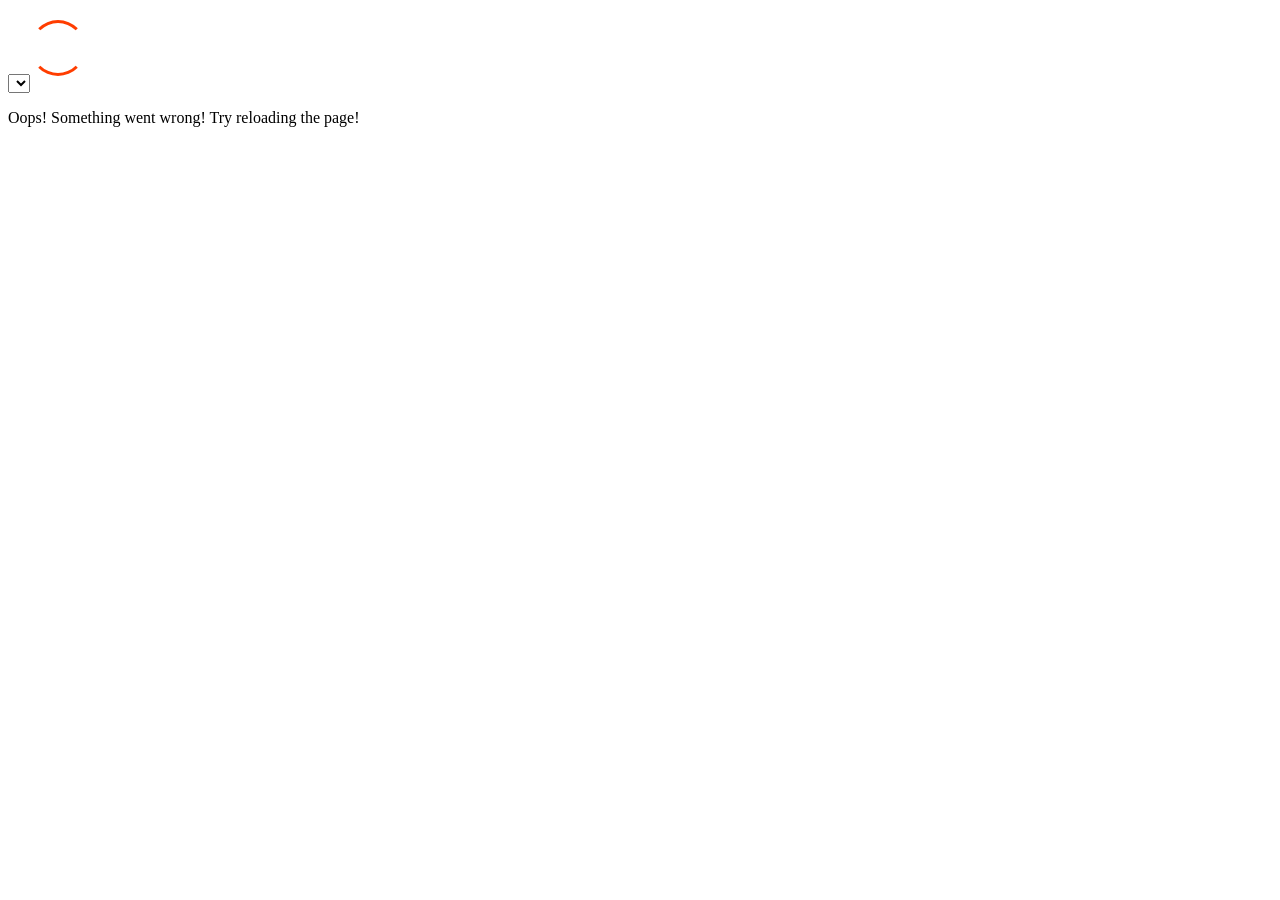
<file: src/index.html>
<!DOCTYPE html>
<html lang="en">
  <head>
    <meta charset="UTF-8" />
    <meta name="viewport" content="width=device-width, initial-scale=1.0" />
    <link href="/src/styles/styles.css" rel="stylesheet" type="text/css" />
    <title>Homework 10</title>
  </head>
  <body>
    <select class="breed-select"></select>
    <p class="loader"></p>
    <p class="error">Oops! Something went wrong! Try reloading the page!</p>
    <div class="cat-info"></div>

    <script src="index.js" type="module"></script>
  </body>
</html>
</file>
<file: src/styles/styles.css>
.loader {
  width: 48px;
  height: 48px;
  border: 3px solid #fff;
  border-radius: 50%;
  display: inline-block;
  position: relative;
  box-sizing: border-box;
  animation: rotation 1s linear infinite;
}
.loader::after {
  content: '';
  box-sizing: border-box;
  position: absolute;
  left: 50%;
  top: 50%;
  transform: translate(-50%, -50%);
  width: 56px;
  height: 56px;
  border-radius: 50%;
  border: 3px solid;
  border-color: #ff3d00 transparent;
}

@keyframes rotation {
  0% {
    transform: rotate(0deg);
  }
  100% {
    transform: rotate(360deg);
  }
}
</file>
